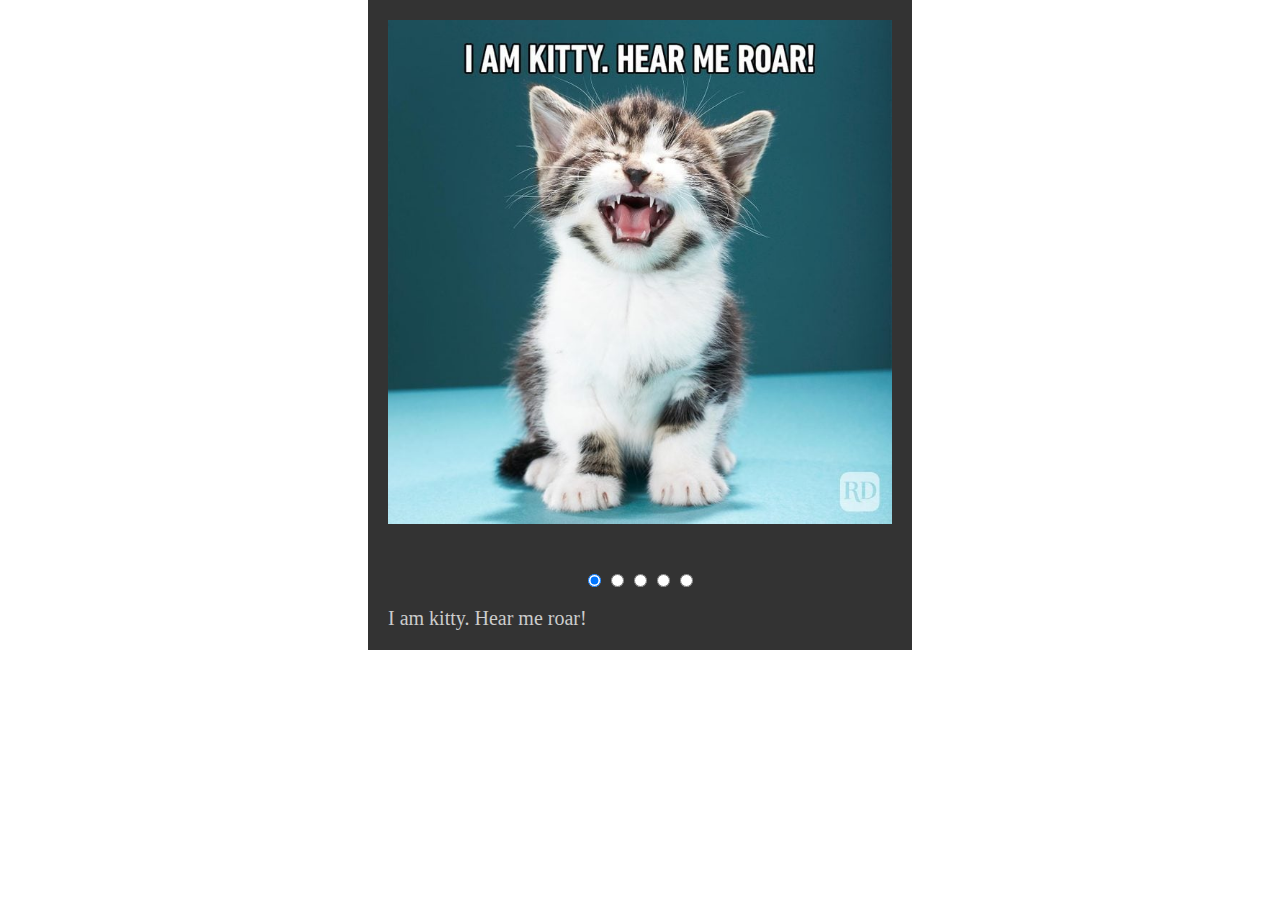
<file: cssMemeSlider/index.html>
<!DOCTYPE html>
<html lang="en">
  <head>
    <meta charset="UTF-8" />
    <meta name="viewport" content="width=device-width, initial-scale=1.0" />
    <link rel="stylesheet" href="./style.css" />
    <title>CSS Meme Slider</title>
  </head>
  <body>
    <main>
      <div class="container">
        <div class="slider">
          <div class="slider__wrapper">
            <ul class="slides">
              <li class="slide" id="first">
                <img class="slide__image" src="./assets/slide-1.jpg" alt="" />
              </li>
              <li class="slide" id="second">
                <img class="slide__image" src="./assets/slide-2.jpg" alt="" />
              </li>
              <li class="slide" id="third">
                <img class="slide__image" src="./assets/slide-3.jpg" alt="" />
              </li>
              <li class="slide" id="fourth">
                <img class="slide__image" src="./assets/slide-4.jpg" alt="" />
              </li>
              <li class="slide" id="fifth">
                <img class="slide__image" src="./assets/slide-5.jpg" alt="" />
              </li>
            </ul>
          </div>

          <div class="slider__bottom">
            <div class="slider__controls">
              <label class="slide__label">
                <input
                  class="slider__dot"
                  type="radio"
                  name="slide"
                  value="first"
                  checked
                  aria-controls="first"
                />
              </label>
              <label class="slide__label">
                <input
                  class="slider__dot"
                  type="radio"
                  name="slide"
                  value="second"
                  aria-controls="second"
                />
              </label>
              <label class="slide__label">
                <input
                  class="slider__dot"
                  type="radio"
                  name="slide"
                  value="third"
                  aria-controls="third"
                />
              </label>
              <label class="slide__label">
                <input
                  class="slider__dot"
                  type="radio"
                  name="slide"
                  value="fourth"
                  aria-controls="fourth"
                />
              </label>
              <label class="slide__label">
                <input
                  class="slider__dot"
                  type="radio"
                  name="slide"
                  value="fifth"
                  aria-controls="fifth"
                />
              </label>
            </div>
            <div class="slider__captions captions">
              <p class="captions__text" id="caption1">
                I am kitty. Hear me roar!
              </p>
              <p class="captions__text" id="caption2">
                So many reasons to be grumpy, but so little time.
              </p>
              <p class="captions__text" id="caption3">I have a genius idea!</p>
              <p class="captions__text" id="caption4">
                My FaceID is making fun of me.
              </p>
              <p class="captions__text" id="caption5">Nice to see you.</p>
            </div>
          </div>
        </div>
      </div>
    </main>
  </body>
</html>
</file>
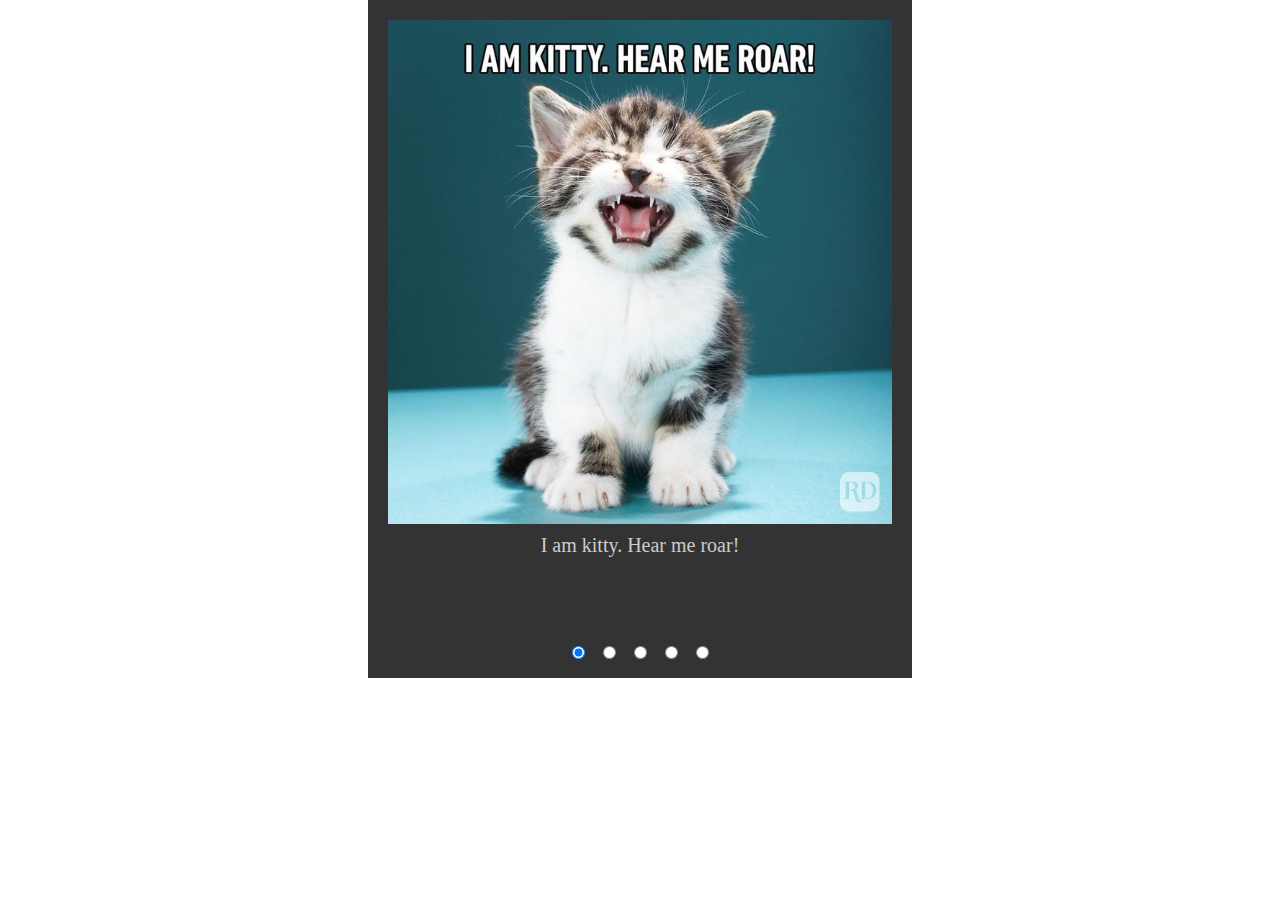
<file: cssMemeSlider/src/index.html>
<!DOCTYPE html>
<html lang="en">
  <head>
    <meta charset="UTF-8" />
    <meta name="viewport" content="width=device-width, initial-scale=1.0" />
    <link rel="stylesheet" href="./style.css" />
    <title>CSS Meme Slider</title>
  </head>
  <body>
    <main>
      <div class="container">
        <div class="slider">
          <div class="slider__wrapper">
            <ul class="slides">
              <li class="slide" id="first">
                <img class="slide__image" src="./assets/slide-1.jpg" alt="" />
                <span class="slide__text">I am kitty. Hear me roar!</span>
              </li>
              <li class="slide" id="second">
                <img class="slide__image" src="./assets/slide-2.jpg" alt="" />
                <span class="slide__text"
                  >So many reasons to be grumpy, but so little time.</span
                >
              </li>
              <li class="slide" id="third">
                <img class="slide__image" src="./assets/slide-3.jpg" alt="" />
                <span class="slide__text">I have a genius idea!</span>
              </li>
              <li class="slide" id="fourth">
                <img class="slide__image" src="./assets/slide-4.jpg" alt="" />
                <span class="slide__text">My FaceID is making fun of me.</span>
              </li>
              <li class="slide" id="fifth">
                <img class="slide__image" src="./assets/slide-5.jpg" alt="" />
                <span class="slide__text">Nice to see you.</span>
              </li>
            </ul>
          </div>

          <div class="slider__controls">
            <label class="slide__label">
              <input
                class="slider__dot"
                type="radio"
                name="slide"
                value="first"
                checked
                aria-controls="first"
              />
            </label>
            <label class="slide__label">
              <input
                class="slider__dot"
                type="radio"
                name="slide"
                value="second"
                aria-controls="second"
              />
            </label>
            <label class="slide__label">
              <input
                class="slider__dot"
                type="radio"
                name="slide"
                value="third"
                aria-controls="third"
              />
            </label>
            <label class="slide__label">
              <input
                class="slider__dot"
                type="radio"
                name="slide"
                value="fourth"
                aria-controls="fourth"
              />
            </label>
            <label class="slide__label">
              <input
                class="slider__dot"
                type="radio"
                name="slide"
                value="fifth"
                aria-controls="fifth"
              />
            </label>
          </div>
        </div>
      </div>
    </main>
  </body>
</html>
</file>
<file: cssMemeSlider/style.css>
*,
*::after,
*::before {
  margin: 0;
  padding: 0;
  box-sizing: border-box;
}

html {
  font-size: 62.5%;
}

body {
  font-size: 1.6rem;
}

ul,
li {
  list-style-type: none;
}

img {
  display: block;
  inline-size: 100%;
  object-fit: cover;
}

.container {
  inline-size: clamp(270px, 85%, 1220px);
  margin-inline: auto;
}

.slider {
  display: flex;
  flex-direction: column;
  gap: 5rem;
  margin-inline: auto;
  padding-block: 2rem;
  inline-size: 100%;
  background-color: #333;
  overflow: hidden;
}

@media (min-width: 768px) {
  .slider {
    inline-size: 70%;
  }
}

@media (min-width: 1024px) {
  .slider {
    inline-size: 50%;
  }
}

.slider__wrapper {
  display: flex;
  padding-inline: 2rem;
  inline-size: 100%;
  transition: transform 0.5s ease-in-out;
}

.slides {
  display: flex;
  gap: 4rem;
  inline-size: 100%;
}

.slide {
  flex: 0 0 100%;
}

.slider__bottom {
  display: flex;
  flex-direction: column;
  gap: 20px;
}

.slider__controls {
  display: flex;
  justify-content: center;
  gap: 1rem;
  padding-inline: 2rem;
}

.slide__label {
  display: flex;
}

.slider__dot {
  cursor: pointer;
  transition: box-shadow 0.3s ease, outline 0.3s ease-in;
}

.slider__dot:focus-visible {
  outline: 2px solid #0348af;
  outline-offset: 4px;
  transition: outline 0.5s ease-in;
}

@media (any-hover: hover) {
  .slider__dot:hover {
    box-shadow: 0 0 10px 6px #0267ff;
    transition: box-shadow 0.5s ease;
  }
}

.slider:has(.slider__dot[value="first"]:checked) .slider__wrapper {
  transform: translateX(0);
}

.slider:has(.slider__dot[value="second"]:checked) .slider__wrapper {
  transform: translateX(-100%);
}

.slider:has(.slider__dot[value="third"]:checked) .slider__wrapper {
  transform: translateX(-200%);
}

.slider:has(.slider__dot[value="fourth"]:checked) .slider__wrapper {
  transform: translateX(-300%);
}

.slider:has(.slider__dot[value="fifth"]:checked) .slider__wrapper {
  transform: translateX(-400%);
}

.captions {
  display: flex;
  gap: 4rem;
  padding-inline: 2rem;
  inline-size: 100%;
  transition: transform 0.5s ease-in-out;
}

.captions__text {
  flex: 0 0 100%;
  color: #ccc;
  font-size: 2rem;
}

.slider:has(.slider__dot[value="first"]:checked) .captions {
  transform: translateX(0);
}

.slider:has(.slider__dot[value="second"]:checked) .captions {
  transform: translateX(-100%);
}

.slider:has(.slider__dot[value="third"]:checked) .captions {
  transform: translateX(-200%);
}

.slider:has(.slider__dot[value="fourth"]:checked) .captions {
  transform: translateX(-300%);
}

.slider:has(.slider__dot[value="fifth"]:checked) .captions {
  transform: translateX(-400%);
}
</file>
<file: cssMemeSlider/src/style.css>
*,
*::after,
*::before {
  margin: 0;
  padding: 0;
  box-sizing: border-box;
}

html {
  font-size: 62.5%;
}

body {
  font-size: 1.6rem;
}

ul,
li {
  list-style-type: none;
}

img {
  display: block;
  inline-size: 100%;
  object-fit: cover;
}

.container {
  inline-size: clamp(270px, 85%, 1220px);
  margin-inline: auto;
}

.slider {
  display: flex;
  flex-direction: column;
  gap: 5rem;
  margin-inline: auto;
  inline-size: 100%;
  background-color: #333;
  overflow: hidden;
}

@media (min-width: 768px) {
  .slider {
    inline-size: 70%;
  }
}

@media (min-width: 1024px) {
  .slider {
    inline-size: 50%;
  }
}

.slider__wrapper {
  display: flex;
  padding: 2rem;
  inline-size: 100%;
  transition: transform 0.5s ease-in-out;
}

.slides {
  display: flex;
  gap: 4rem;
  inline-size: 100%;
}

.slide {
  flex: 0 0 100%;
}

.slide__text {
  display: block;
  text-align: center;
  font-size: 2rem;
  margin-top: 1rem;
  color: #ccc;
}

.slider__controls {
  display: flex;
  justify-content: center;
  gap: 1rem;
  padding: 1.5rem;
}

.slide__label {
  display: flex;
  padding: 0.4rem;
}

.slider__dot {
  cursor: pointer;
  transition: box-shadow 0.3s ease, outline 0.3s ease-in;
}

.slider__dot:focus-visible {
  outline: 2px solid #0348af;
  outline-offset: 4px;
  transition: outline 0.5s ease-in;
}

@media (any-hover: hover) {
  .slider__dot:hover {
    box-shadow: 0 0 10px 6px #0267ff;
    transition: box-shadow 0.5s ease;
  }
}

.slider:has(.slider__dot[value="first"]:checked) .slider__wrapper {
  transform: translateX(0);
}

.slider:has(.slider__dot[value="second"]:checked) .slider__wrapper {
  transform: translateX(-100%);
}

.slider:has(.slider__dot[value="third"]:checked) .slider__wrapper {
  transform: translateX(-200%);
}

.slider:has(.slider__dot[value="fourth"]:checked) .slider__wrapper {
  transform: translateX(-300%);
}

.slider:has(.slider__dot[value="fifth"]:checked) .slider__wrapper {
  transform: translateX(-400%);
}
</file>
